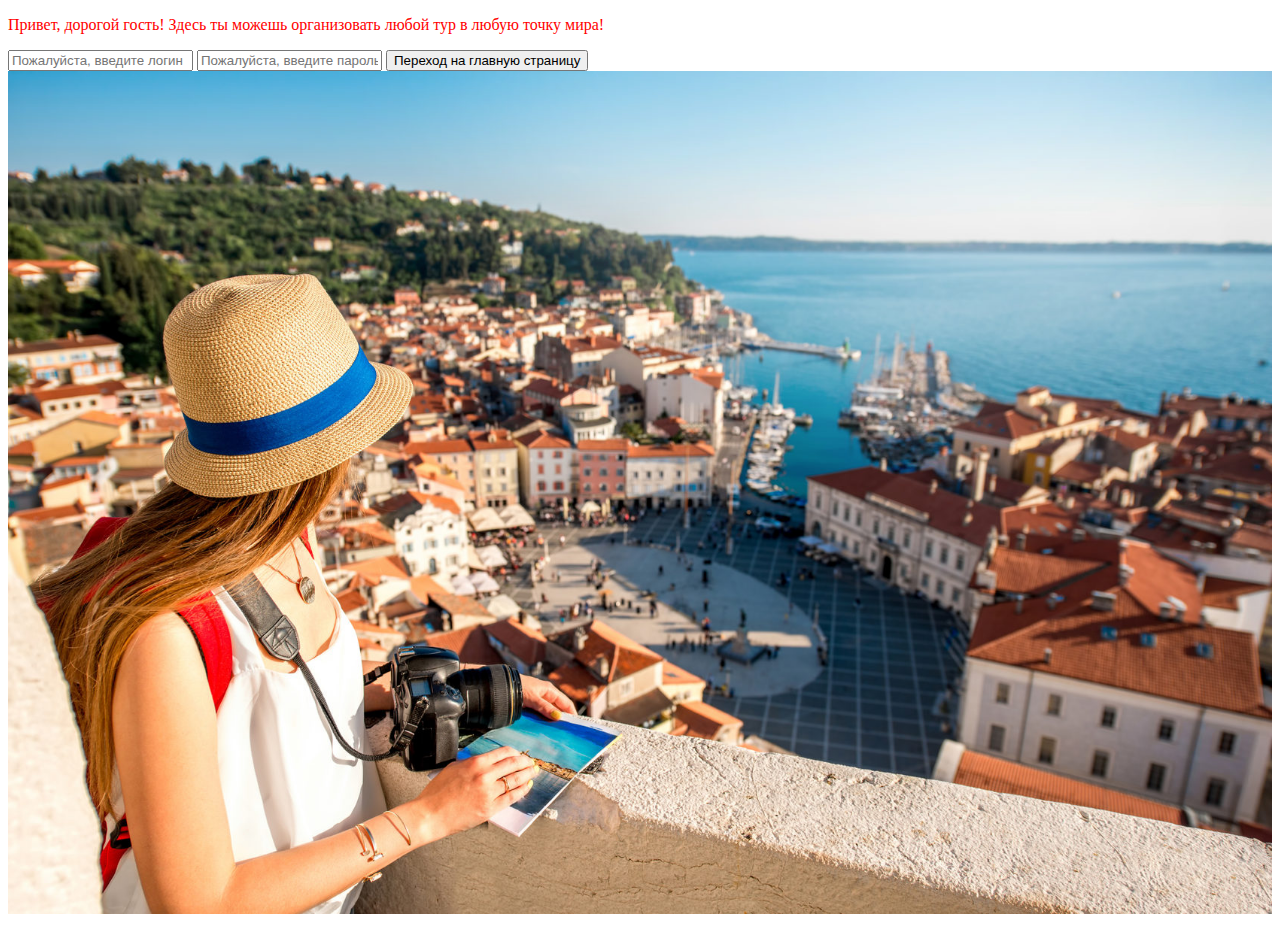
<file: src/main/resources/static/index.html>
<!DOCTYPE html>
<html lang="en">
<head>
    <meta charset="UTF-8">
    <title>Главная страница</title>
    <link href="css/style.css" rel="stylesheet">
    <script src="js/script.js"></script>
</head>
<body>
<p>Привет, дорогой гость! Здесь ты можешь организовать любой тур в любую точку мира!</p>
<form action="/home" method="get">
    <input type="text" name="login" placeholder="Пожалуйста, введите логин">
    <input type="text" name="password" placeholder="Пожалуйста, введите пароль">
    <input type="submit" value="Переход на главную страницу">
    <img src="img/tours.jpg" class = "tours"/>
</form>
</body>
</html>
</file>
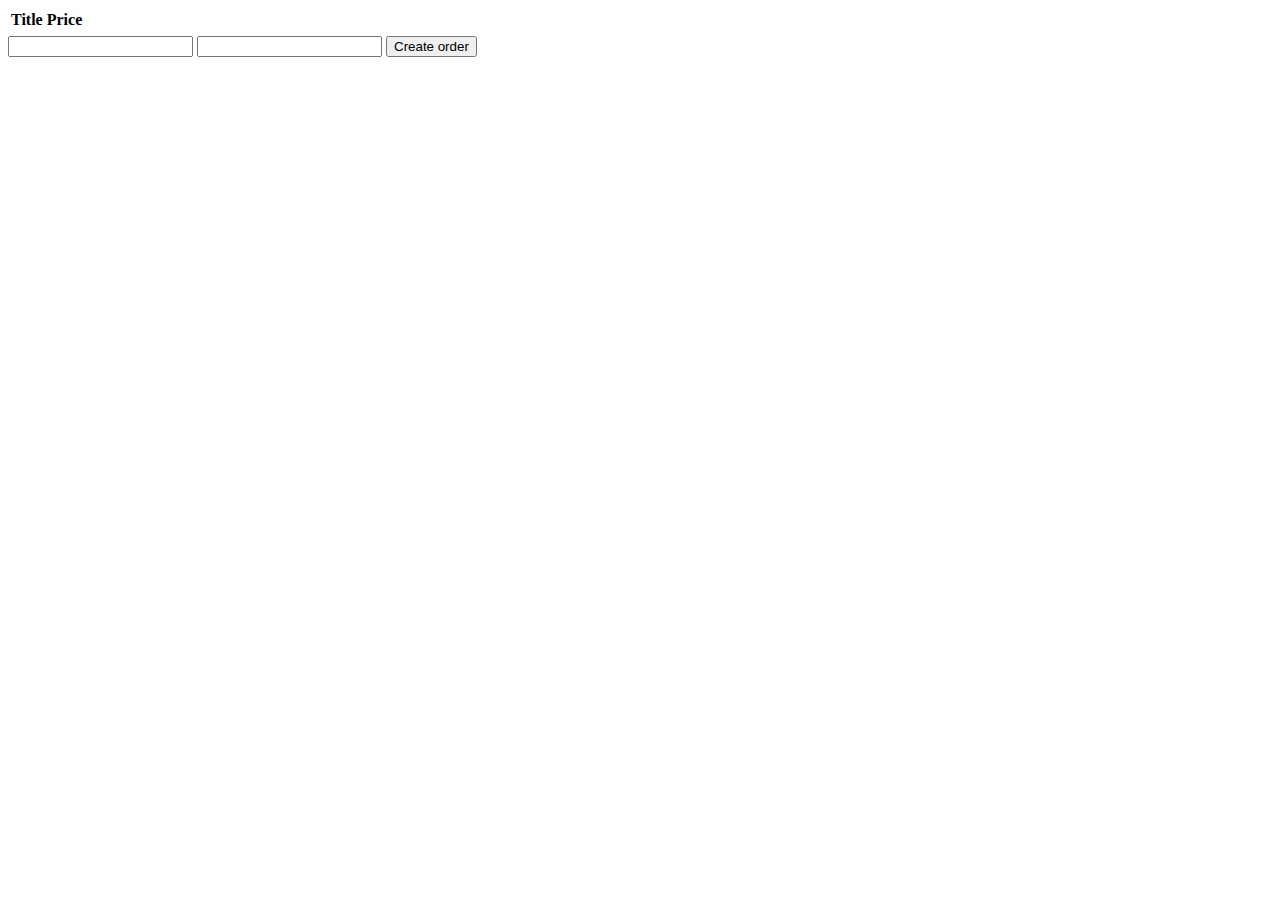
<file: src/main/resources/templates/orders_page.html>
<!DOCTYPE html>
<html xmlns:th="http://www.thymeleaf.org">
<head>
    <meta charset="UTF-8">
    <title>Orders</title>
    <link ,href="css/order_style.css" rel="stylesheet">
</head>
<body>
<table>
    <tr>
        <th>Title</th>
        <th>Price</th>
    </tr>
    <th:block th:each="order : ${orders}">
        <tr>
            <td th:text="${order.title}"></td>
            <td th:text="${order.price}"></td>
        </tr>
    </th:block>
</table>
<form action="/createOrder" method="post" th:object="${order}">
    <input name="title" type="text">
    <input name="price" type="text">
    <input type="submit" value="Create order">
</form>
</body>
</html>
</file>
<file: src/main/resources/static/css/style.css>
P {
color: red;
}
.tours {
position: relative;
width: 100%;
height: 100%;
}
</file>
